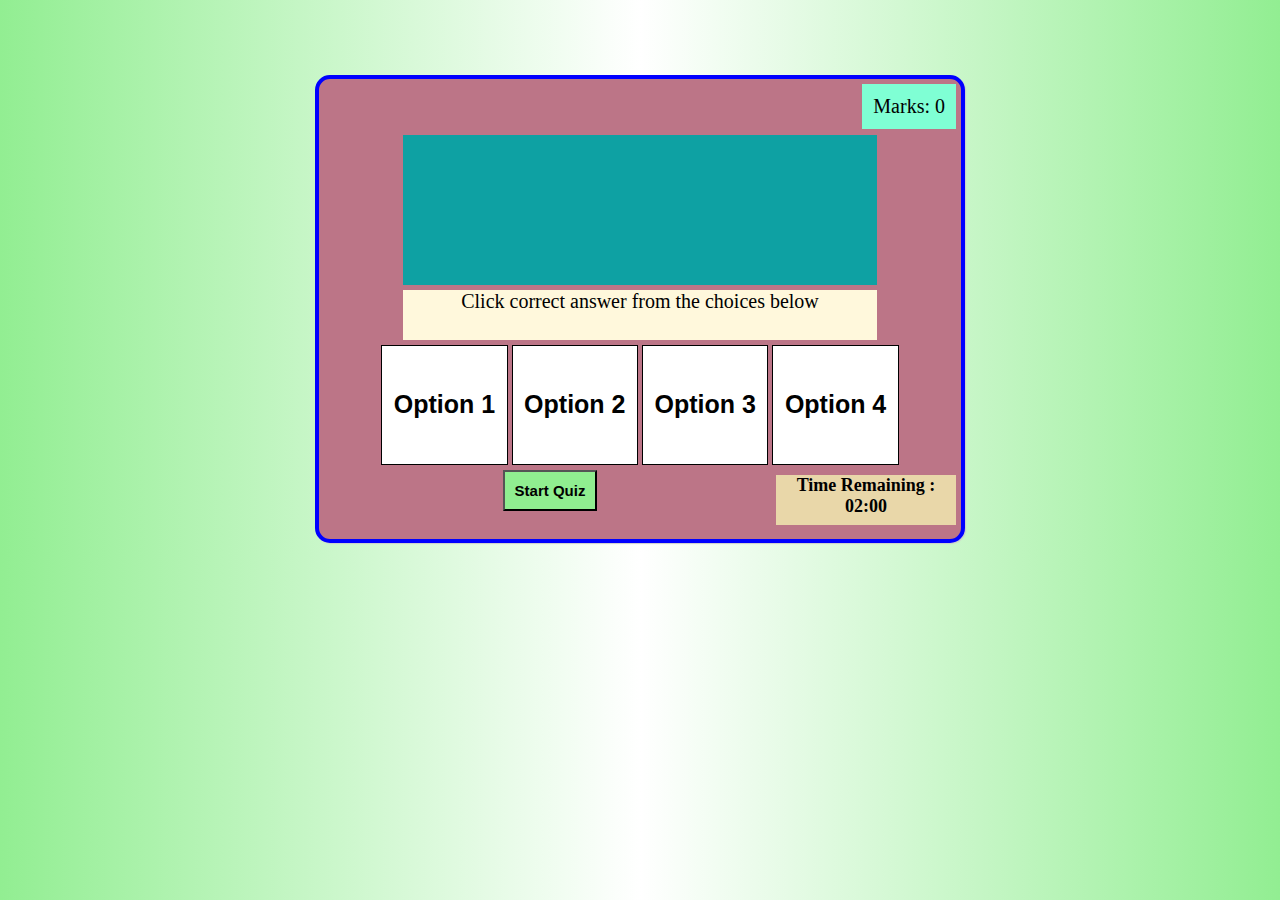
<file: JavaScript Quiz App/index.html>
<!DOCTYPE html>
<html lang="en-US">
<head>
<title>Quiz App By Ehtisham Ali</title>
<meta name="viewport" content="width=device-width,initial-scale=1,maximum-scale=1,user-scalable=no">
<meta http-equiv="X-UA-Compatible" content="IE=edge,chrome=1">
<meta charset="UTF-8">
<meta name="HandheldFriendly" content="true">
<link type="text/css" rel="stylesheet" href="style.css" />
<script type="text/javascript" src="javascript.js"></script>
</head>
<body style="background-image: linear-gradient(to right, #92ee92, #ffffff, #92ee92);">
<div class='container'>
<div class='marksDiv'> Marks: <span id='marks'>0</span></div>
<div id='question'></div>
<div class='text1'>Click correct answer from the choices below</div>
<div class='buttons'>
<button class='choices' id='choice1' value='' onclick='validateAns(this)'>Option 1</button> 
<button class='choices' id='choice2' value='' onclick='validateAns(this)'>Option 2</button>
<button class='choices' id='choice3' value='' onclick='validateAns(this)'>Option 3</button>
<button class='choices' id='choice4' value='' onclick='validateAns(this)'>Option 4</button>
</div>
<button id='startButton' onclick='start()'>Start Quiz</button>
<div class='timeDiv'>Time Remaining : <span id="time">02:00</span></div>
</div>
</body>
</html>
</file>
<file: JavaScript Quiz App/style.css>
.container{
    margin-left: auto;
	margin-right: auto;
	margin-top: 75px;
	padding: 5px;
	background: #bc7587;
	width: 50%;
	height: 450px;
	text-align: center;
	vertical-align: center;
	border: 4px solid blue;
	border-radius: 15px;
	box-shadow: 1px 1px 1px #CCC;
	}
.marksDiv{
            background-color: #7fffd4;
            border: 1px solid #7fffd4;
			float: right;
			font-size: 20px;
			padding: 10px;
}
#marks{
          font-size: 20px;
		  
}
#question{
            margin-left: auto;
	        margin-right: auto;
            background-color: #0ea1a3;
			width: 75%;
			height: 150px;
			font-size: 150px;
			margin-top: 8%;
			
}
.text1{
            margin-left: auto;
	        margin-right: auto;
			width: 75%;
			height: 50px;
			margin-top: 5px;
			text-align: center;
            background-color: #fff8dc;
            font-size: 20px;
}
.buttons{
           margin-left: auto;
	        margin-right: auto;
			width: 100%;
			height: 120px;
			margin-top: 5px;
			text-align: center;
}
.choices{
           background-color: white;
		   height: 120px;
		   width: 20%;
           border: 1px solid black;
		   display: inline-block;
		   font-size : 25px;
		   font-weight: bold;
		    
}

.choices:hover{
	 background-color: #dda0dd;		   
}

#startButton{
     margin-top: 5px;
	 background-color: #90ee90;
	 padding: 10px;
	 font-size: 15px;
	 font-weight: bold;
}
#startButton:hover{
	background-color: #5f9ea0;
}
#resetButton{
     margin-top: 5px;
	 background-color: #90ee90;
	 padding: 10px;
	 font-size: 15px;
	 font-weight: bold;
}
#resetButton:hover{
	background-color: #5f9ea0;
}
.timeDiv{
	height: 50px;
	font-size: 18px;
	font-weight: bold;
	width: 180px;
	float: right;
	margin-top: 10px;
	background-color: #e9d7a9;
}
</file>
